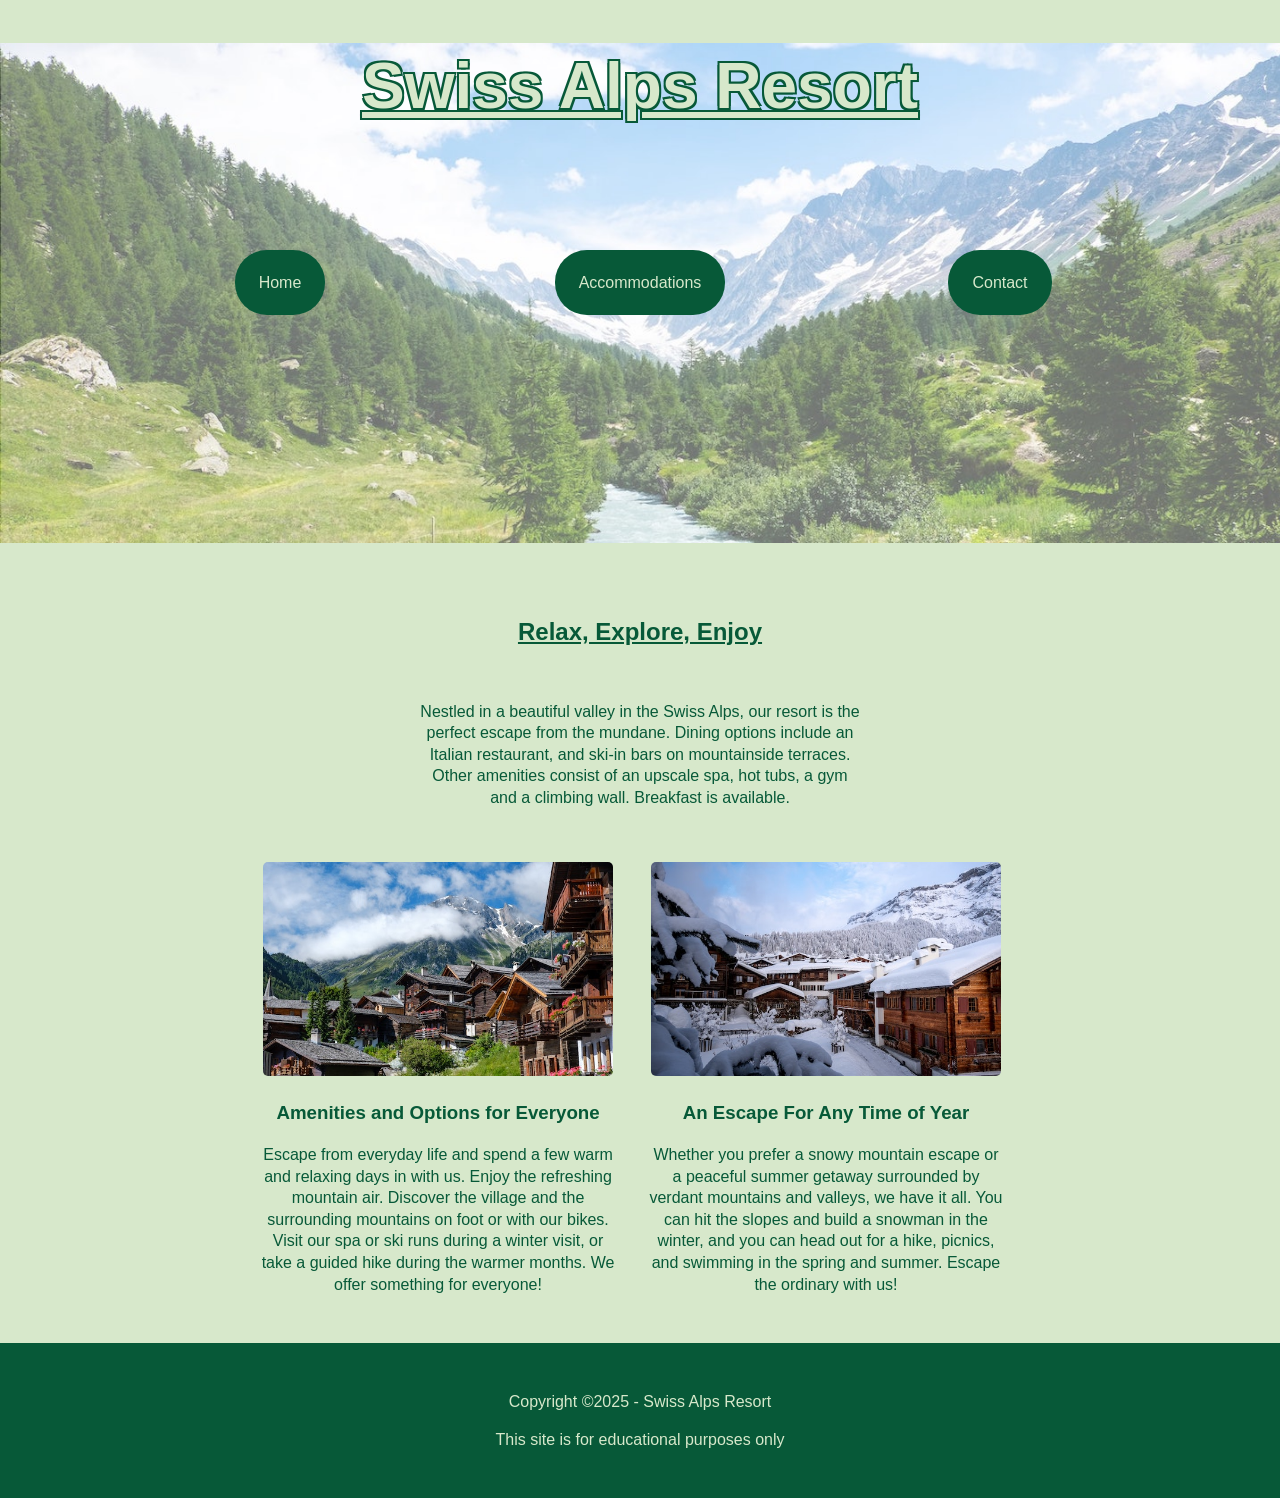
<file: index.html>
<!DOCTYPE html>
<html lang="en">
<head>
    <meta charset="UTF-8">
    <title>Swiss Alps Resort</title>
    <meta name="author" content="Richelle Magistrado">
    <meta name="description" content="Company Website for Swiss Alps Resort">
    
<!-- link to stylesheet -->
<link rel="stylesheet" href="styles.css">
<link rel="icon" href="favicon.ico">

<!--TO DO; 
<link rel="stylesheet" href="https://use.typekit.net/rrb5sai.css">
 Fonts -->

</head>
    <body>
        <header>
       
            <h1>Swiss Alps Resort</h1>
             <!-- this is the navigation -->
            <nav>
                <ul>
                    <li><a href="index.html">Home</a></li>
                    <li><a href="#">Accommodations</a></li>
                    <li><a href="contact.html">Contact</a></li>
                </ul> 
            </nav>

        <!-- TO DO: INSERT IMAGE "swiss-valley" AS HERO IMAGE-->


        </header>

    <main>
        <section id="info">
        <h2>Relax, Explore, Enjoy</h2>
            <p> Nestled in a beautiful valley in the Swiss Alps, our resort is the perfect escape from the mundane. Dining options include an Italian restaurant, and ski-in bars on mountainside terraces. Other amenities consist of an upscale spa, hot tubs, a gym and a climbing wall. Breakfast is available.</p>
        </section>
        
            <section id="grid">
                <div id="groupA"> <!-- content group 1: -->
                    <img src="images/swiss-chalet.jpg" alt="landscape view of chalets behind a lush green mountain" width="400" height="auto">
        
                <h3>Amenities and Options for Everyone</h3>
                    <p> Escape from everyday life and spend a few warm and relaxing days in with us. Enjoy the refreshing mountain air. Discover the village and the surrounding mountains on foot or with our bikes. Visit our spa or ski runs during a winter visit, or take a guided hike during the warmer months. We offer something for everyone!</p>
                </div>
            
                <div id="groupB"> <!-- content group 2: --> 
                    <img src="images/snowy-chalet.jpg" alt="landscape view of  neighborhood of snowy chalets" width="400" height="auto">


                <h3>An Escape For Any Time of Year</h3>
                    <p> Whether you prefer a snowy mountain escape or a peaceful summer getaway surrounded by verdant mountains and valleys, we have it all. You can hit the slopes and build a snowman in the winter, and you can head out for a hike, picnics, and swimming in the spring and summer. Escape the ordinary with us!</p>
                </div>
            </section>
    </main>

        <footer>
             <p>Copyright ©2025 - Swiss Alps Resort</p>
            <p>This site is for educational purposes only</p>
        </footer>
    </body>
</html>
</file>
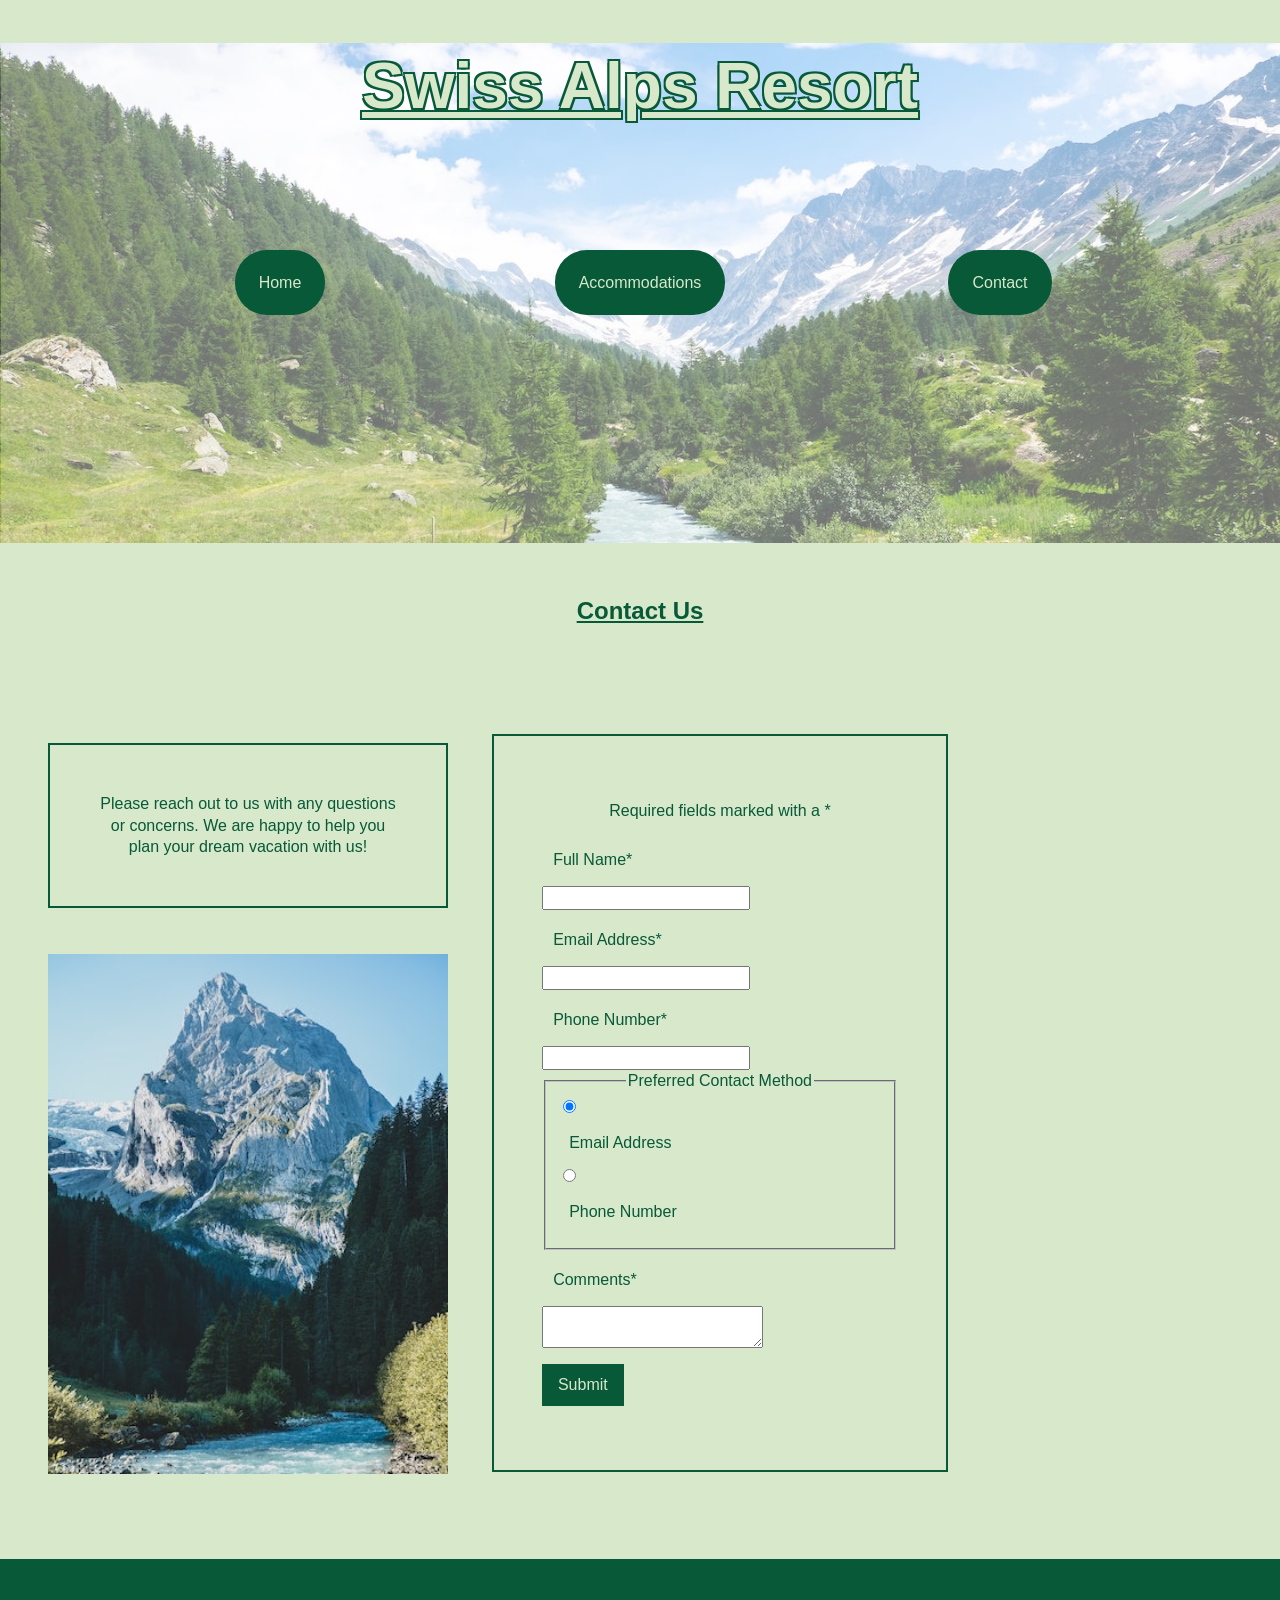
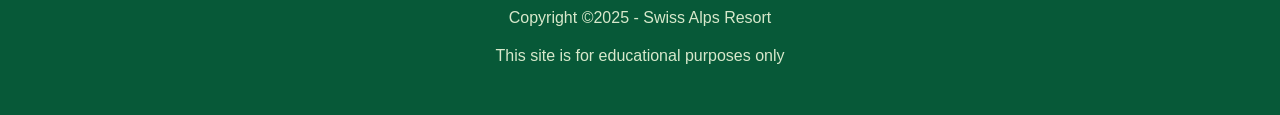
<file: contact.html>
<!DOCTYPE html>
<html lang="en">
    <head>
        <meta charset="utf-8">
        <title>Swiss Alps Resort | Contact </title>
        <meta name="author" content="Richelle Magistrado"><!-- TO DO -->
        <meta name="description" content="Contact Page for Swiss Alps Resort">

        <link rel="icon" href="favicon.ico">
        <link rel="stylesheet" href="styles.css">


    </head>
    <body>
                
        <header>
            <h1>Swiss Alps Resort </h1>
            <nav>
                <ul>
                    <li><a href="index.html">Home</a></li>
                    <li><a href="#">Accommodations</a></li>
                    <li><a href="contact.html">Contact</a></li>
                </ul>
            </nav>

        </header>
        <main>
            <h2>Contact Us</h2>
            <section id="grid2">
                <section id="contact">
                    <p>Please reach out to us with any questions or concerns. We are happy to help you plan your dream vacation with us!</p>
                    <div><img src="images/swiss-peak.jpg" alt="landscape view of a swiss peak" width=400 height=auto></div>
                </section>
                <div id="form">
                    <p>Required fields marked with a *</p>
                        <form action="https://wp.zybooks.com/form-viewer.php" method="POST" target="_blank">
                <label for="my-name">Full Name<span class="required">*</span></label>
                <input type="text" id="my-name" name="my-name" required>
                <label for="my-email">Email Address<span class="required">*</span></label>
                <input type="text" id="my-email" name="my-email" required>
                <label for="my-phone">Phone Number<span class="required">*</span></label>
                <input type="tel" id="my-phone" name="my-phone">
                <fieldset>
                    <legend>Preferred Contact Method</legend>
                
                    <input type="radio" name="contact-pref" id="pref-email" value="prefer-email" required checked>
                    <label for="pref-email">Email Address</label>
                
                    <input type="radio" name="contact-pref" id="pref-phone" value="prefer-phone">
                    <label for="pref-phone">Phone Number</label>
                
                  </fieldset>
                <label for="my-comments">Comments<span class="required">*</span></label>
                <textarea id="my-comments" name="my-comments"></textarea>
                <input type="submit" name="my-submit" id="my-submit" value="Submit">
                        </form>
                </div>
            </section>

        </main>
        <footer>
            <p>Copyright ©2025 - Swiss Alps Resort </p>
            <p>This site is for educational purposes only</p>
        </footer>
    </body>
</html>
</file>
<file: styles.css>
:root{
    --cream: #d7e8cb;
    --dark-green: #075938;
    
    /* Shadows for Elements that are Not Square */
    --filter-shadow-sm: drop-shadow(-3px 3px 7px var(--med-gray));
    --filter-shadow-lg: drop-shadow(-6px 6px 10px var(--med-gray));

    /* Adobe Font Family */
    --h1-fonts: "rooney-web",sans-serif;
    --p-fonts: "proxima-soft",sans-serif;
}
body{
    background: var(--cream); 
    font-family: var(--h1-fonts);
    color: var(--dark-green);
    margin: 0;
    line-height: 1.35;
}
header{
    background-image: url(images/swiss-valley.jpg);
    background-size: cover;
    height: 500px;
    width: 100%;
}
h1 {
    text-align: center;
    font-family: var(--h1-fonts);
    font-size:4rem;
    color: var(--cream);
    text-decoration-line: underline;
    text-shadow:
    2px 2px -0 var(--dark-green),
    -2px 2px 0 var(--dark-green),
    -2px -2px 0 var(--dark-green),
    2px -2px 0 var(--dark-green);
    
}
nav ul{
    font-family: var(--h1-fonts);
    list-style-type: none;
    padding: 100px;
    width: auto;
    margin: auto;
    display: grid;
    place-items: center;
    grid-template-columns: repeat(3, 1fr);
    gap: auto;
    
}
nav a{
    text-decoration: none;
    background-color: var(--dark-green);
    color: var(--cream);
    border-radius: 32px;
}
a{
    padding: 1.5rem;
}
a:hover{
    background-color: var(--cream);
    color: var(--dark-green);
    border: 2px solid var(--dark-green);
    transition: .5s;
}
section{
    font-family: var(--p-fonts);
}
#info{
    font-family: var(--p-fonts);
    color: var(--dark-green);
    max-width: 65ch;
    display:inline;
    text-align:center;
    padding: 2rem;
    
} 
#info p{
    max-width:50ch;
    margin:auto;
}
#grid {
    color: var(--dark-green);
    display:grid;
    grid-template-columns: auto auto;
    justify-content:center;

}
#grid img{
        border-radius: 5px;
        margin:auto;
        width: 350px;
        height: auto;
}
#groupA{
    font-family: var(--p-fonts);
    max-width: 40ch;
    text-align:center;
    padding:2rem 1rem 2rem 1rem;
    
}
#groupB{
    font-family: var(--p-fonts);
    max-width: 40ch;
    text-align:center;
    padding:2rem 2rem 2rem 1rem;
    
}
#grid2 {
    font-family: var(--p-fonts);
    color: var(--);
    display:grid;
    grid-template-columns: 50% 50%;
    justify-content:center;
    padding-bottom: 2rem;
}
#contact, #form{
    max-width:40ch;
    text-align:center;
    padding: 3rem;
}

#form{
    border: 2px solid var(--dark-green);
    margin: 10px;
}
input, label, textarea{
    display: block;
    font-size: 1rem;
}
label{
    margin: 0.5rem 0 0.25rem 0;
    text-align: left;
    padding:.70rem;
    
}
#my-submit{
    font-family: var(--p-fonts);
    grid-column: 1/-1;
    padding: 0.75rem 1rem;
    margin: 1rem 0;
    background-color: var(--dark-green);
    color: var(--cream);
    font-size: 1rem;
    border: none;
    justify-self: end;
}
#my-submit:hover{
    background-color: var(--cream);
    color: var(--dark-green);
    border: 2px solid var(--dark-green);
    cursor: pointer;

}
#grid2{
    display:grid;
    grid-template-columns: auto 4fr;
    align-items: center;
    gap: 30px;

}
#contact{
    display:grid;
    align-items: center;
    gap: 30px;
}

#contact p{

    border: 2px solid var(--dark-green);
    padding:3rem;
    gap: 50px;
}

#contact img{
    margin-left:auto;
    width: 400px;
    height: auto;

}
h2{
    font-family: var(--p-fonts);
    color: var(--dark-green);
    text-align:center;
    text-decoration-line: underline;
    padding:2rem;
}
h3{
    font-family: var(--p-fonts);
} 
footer{
    background-color: var(--dark-green);
    color:var(--cream);
    font-family: var(--p-fonts);
    padding:2rem 1rem 2rem 1rem;
    text-align:center;
}
</file>
